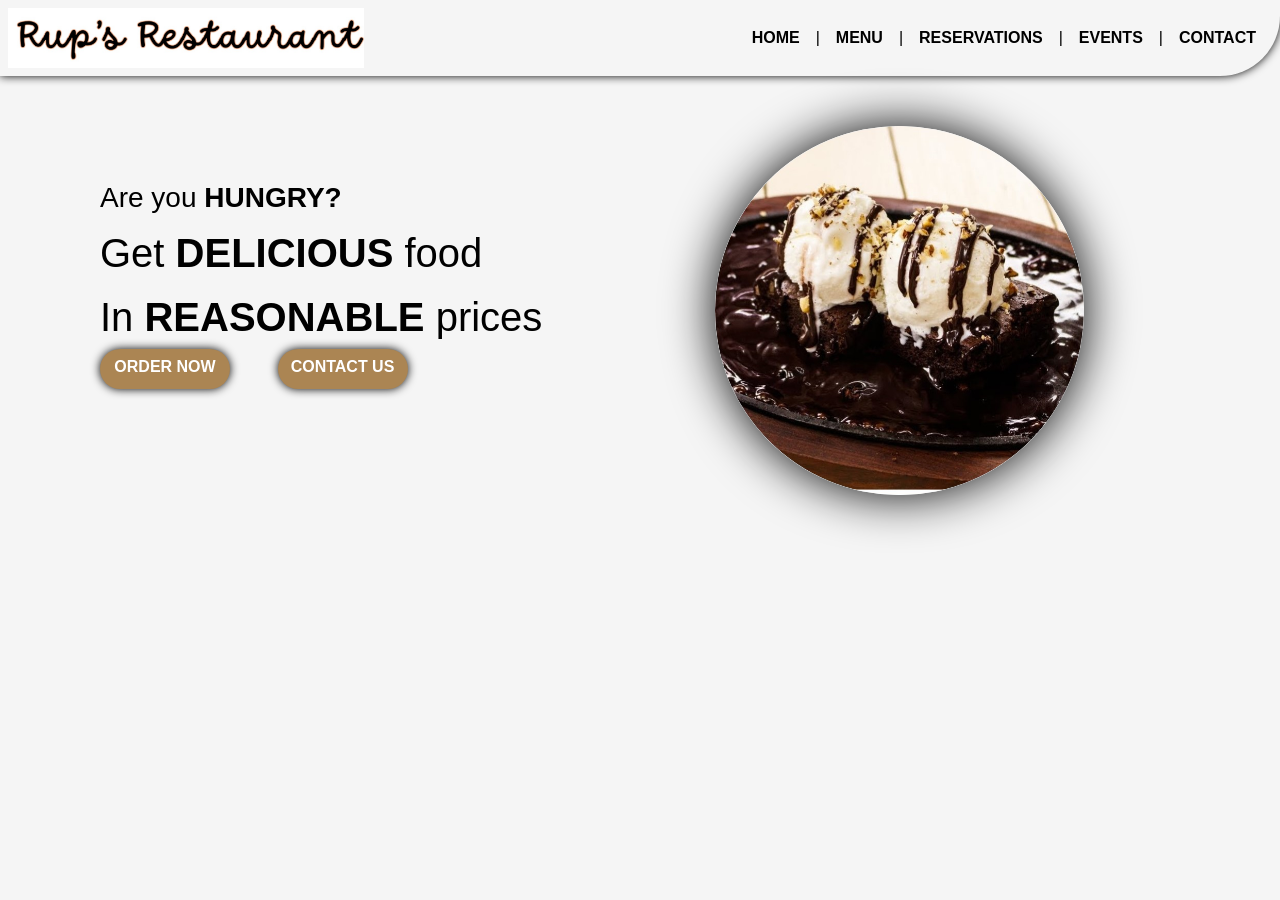
<file: index.html>
<!DOCTYPE html>
<html lang="en">

<head>
  <meta charset="UTF-8" />
  <meta name="viewport" content="width=device-width, initial-scale=1.0" />
  <title>Rup's Restaurant</title>
  <link rel="stylesheet" href="style.css" />
</head>

<body>
  <header>
    <nav>
      <img src="restaurant name.png" class="restaurant_name" />
      <ul>
        <li><a href="index.html">HOME</a></li>
        |
        <li><a href="menu.html">MENU</a></li>
        |
        <li><a href="reservation.html">RESERVATIONS</a></li>
        |
        <li><a href="event.html">EVENTS</a></li>
        |
        <li><a href="contact.html">CONTACT</a></li>
      </ul>
    </nav>
  </header>

  <div class="main-body">

    <!-- written content in the body -->
    <div class="body-content">
      <label for="" class="text1">Are you <b>HUNGRY?</b></label><br>
      <label for="" class="text2">Get <b>DELICIOUS</b> food</label><br>
      <label for="" class="text2">In <b>REASONABLE</b> prices</label>

      <!-- buttons -->
      <div class="button-cont">
        <a href="menu.html" class="btn1">ORDER NOW </a> 
       <a href="contact.html" class="btn2">CONTACT US</a> 
       
 

        
      </div>

    </div>

    <!-- picture in the body -->
    <div class="slideshow-container">
      <div class="mySlides ">
        <img src="img1.jpg" class="foodImg" />
      </div>

      <div class="mySlides ">
        <img src="img2.jpg" class="foodImg" />
      </div>

      <div class="mySlides ">
        <img src="img3.jpg" class="foodImg" />
      </div>
    </div>

  </div>

  <script src="script.js"></script>
</body>

</html>
</file>
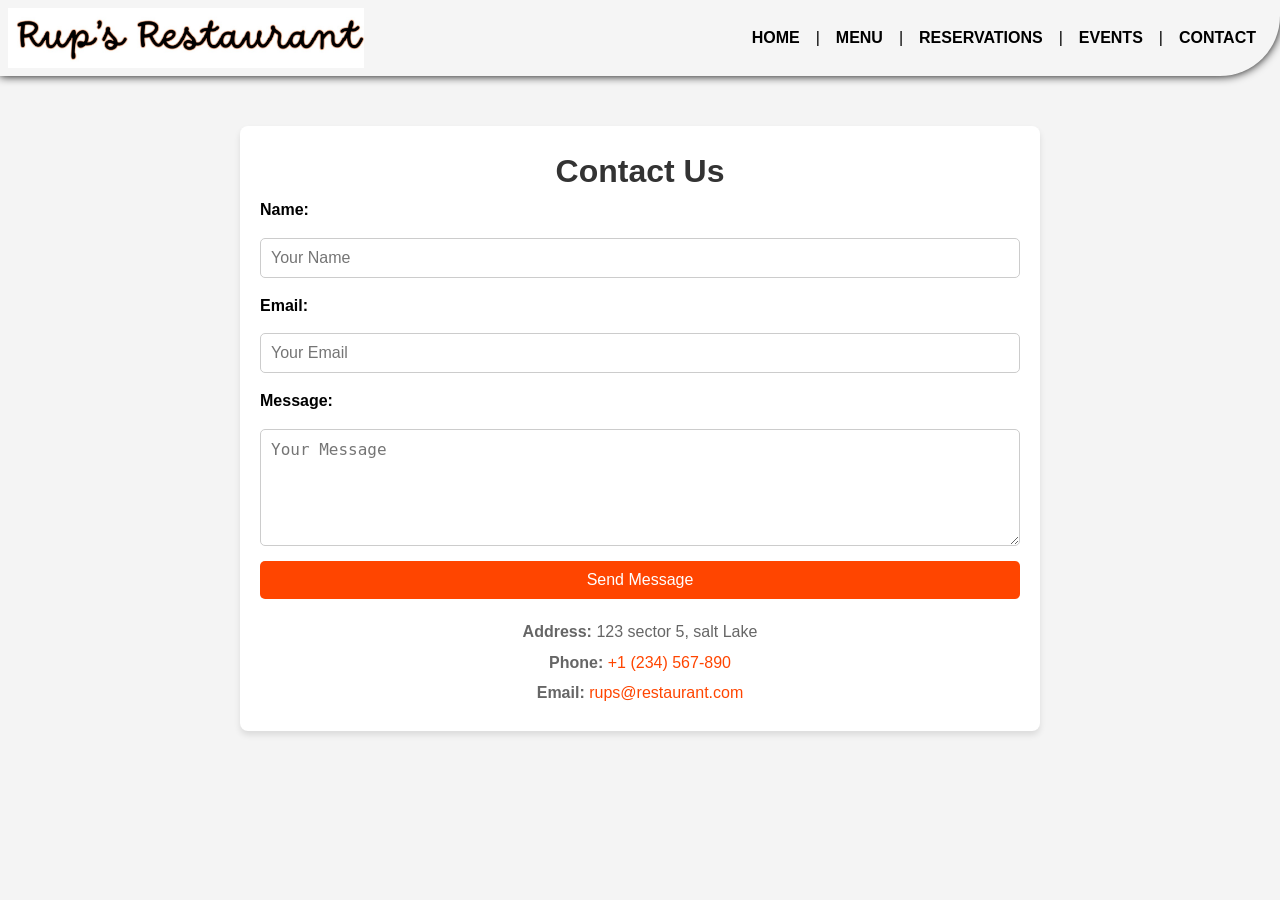
<file: contact.html>
<!DOCTYPE html>
<html lang="en">
<head>
    <meta charset="UTF-8">
    <meta name="viewport" content="width=device-width, initial-scale=1.0">
    <title>Contact Us - Restaurant</title>
    <link rel="stylesheet" href="contact.css">
    
</head>
<body>
    
  <header>
    <nav>
      <img src="restaurant name.png" class="restaurant_name" />
      <ul>
        <li><a href="index.html">HOME</a></li>
        |
        <li><a href="menu.html">MENU</a></li>
        |
        <li><a href="reservation.html">RESERVATIONS</a></li>
        |
        <li><a href="event.html">EVENTS</a></li>
        |
        <li><a href="contact.html">CONTACT</a></li>
      </ul>
    </nav>
  </header>

    <div class="contact-container">
        <h1>Contact Us</h1>
        <form action="#" method="post">
            <label for="name">Name:</label>
            <input type="text" id="name" name="name" placeholder="Your Name" required>

            <label for="email">Email:</label>
            <input type="email" id="email" name="email" placeholder="Your Email" required>

            <label for="message">Message:</label>
            <textarea id="message" name="message" rows="5" placeholder="Your Message" required></textarea>

            <button type="submit">Send Message</button>
        </form>

        <div class="contact-info">
            <p><strong>Address:</strong> 123 sector 5, salt Lake</p>
            <p><strong>Phone:</strong> <a href="tel:+1234567890">+1 (234) 567-890</a></p>
            <p><strong>Email:</strong> <a href="mail:rups@restaurant.com">rups@restaurant.com</a></p>
        </div>
    </div>
</body>
</html>
</file>
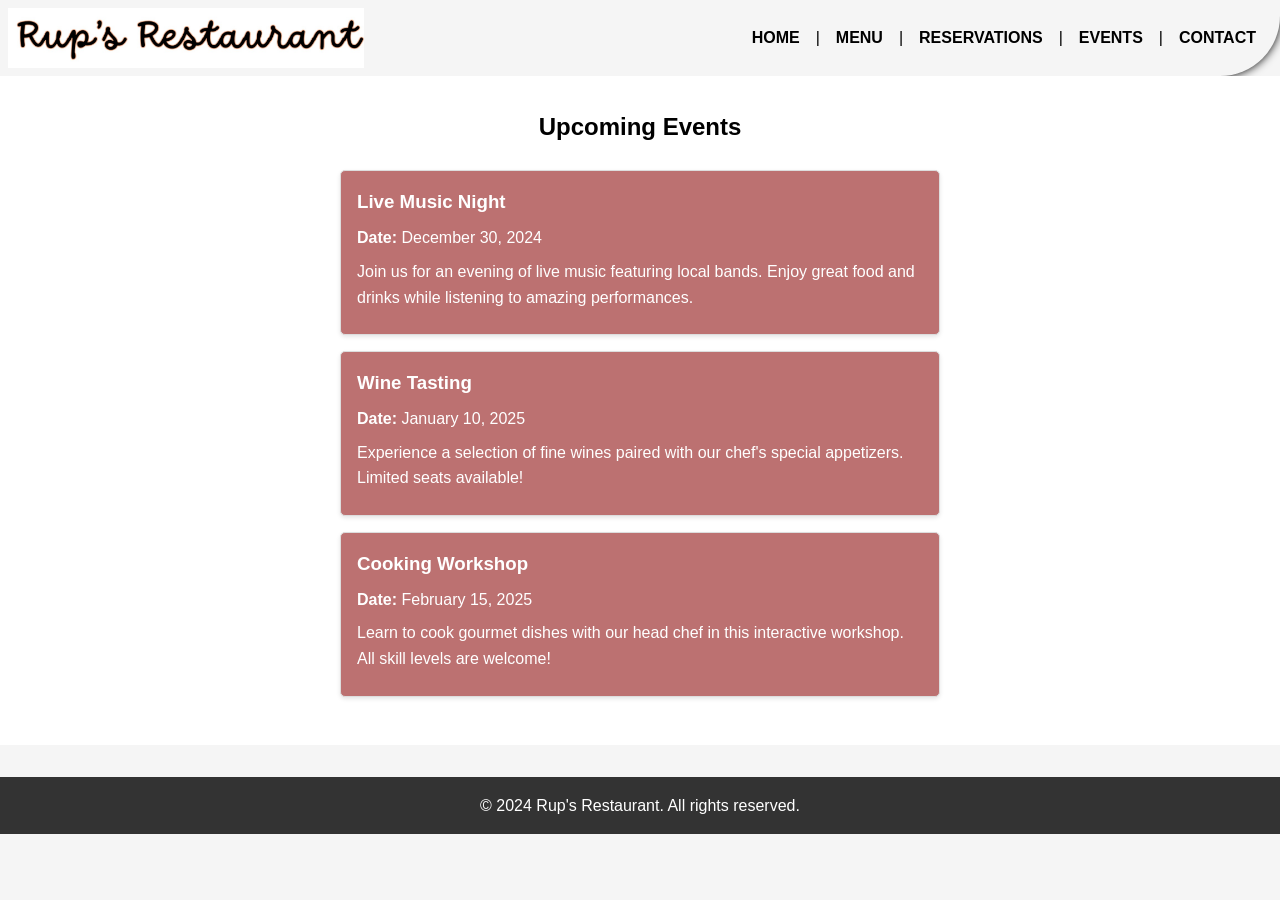
<file: event.html>
<!DOCTYPE html>
<html lang="en">
<head>
  <meta charset="UTF-8">
  <meta name="viewport" content="width=device-width, initial-scale=1.0">
  <title>Restaurant Events</title>
  <link rel="stylesheet" href="event.css">
</head>
<body>
    <header>
        <nav>
          <img src="restaurant name.png" class="restaurant_name" />
          <ul>
            <li><a href="index.html">HOME</a></li>
            |
            <li><a href="menu.html">MENU</a></li>
            |
            <li><a href="reservation.html">RESERVATIONS</a></li>
            |
            <li><a href="event.html">EVENTS</a></li>
            |
            <li><a href="contact.html">CONTACT</a></li>
          </ul>
        </nav>
      </header>


      <!DOCTYPE html>


  <section id="events" class="events-section">
    <h2> <b>Upcoming Events</b></h2>
    <div class="event-card">
      <h3>Live Music Night</h3>
      <p><strong>Date:</strong> December 30, 2024</p>
      <p>Join us for an evening of live music featuring local bands. Enjoy great food and drinks while listening to amazing performances.</p>
    </div>
    <div class="event-card">
      <h3>Wine Tasting</h3>
      <p><strong>Date:</strong> January 10, 2025</p>
      <p>Experience a selection of fine wines paired with our chef's special appetizers. Limited seats available!</p>
    </div>
    <div class="event-card">
      <h3>Cooking Workshop</h3>
      <p><strong>Date:</strong> February 15, 2025</p>
      <p>Learn to cook gourmet dishes with our head chef in this interactive workshop. All skill levels are welcome!</p>
    </div>
  </section>
  <footer>
    <p>&copy; 2024 Rup's Restaurant. All rights reserved.</p>
  </footer>
</body>
</html>
</file>
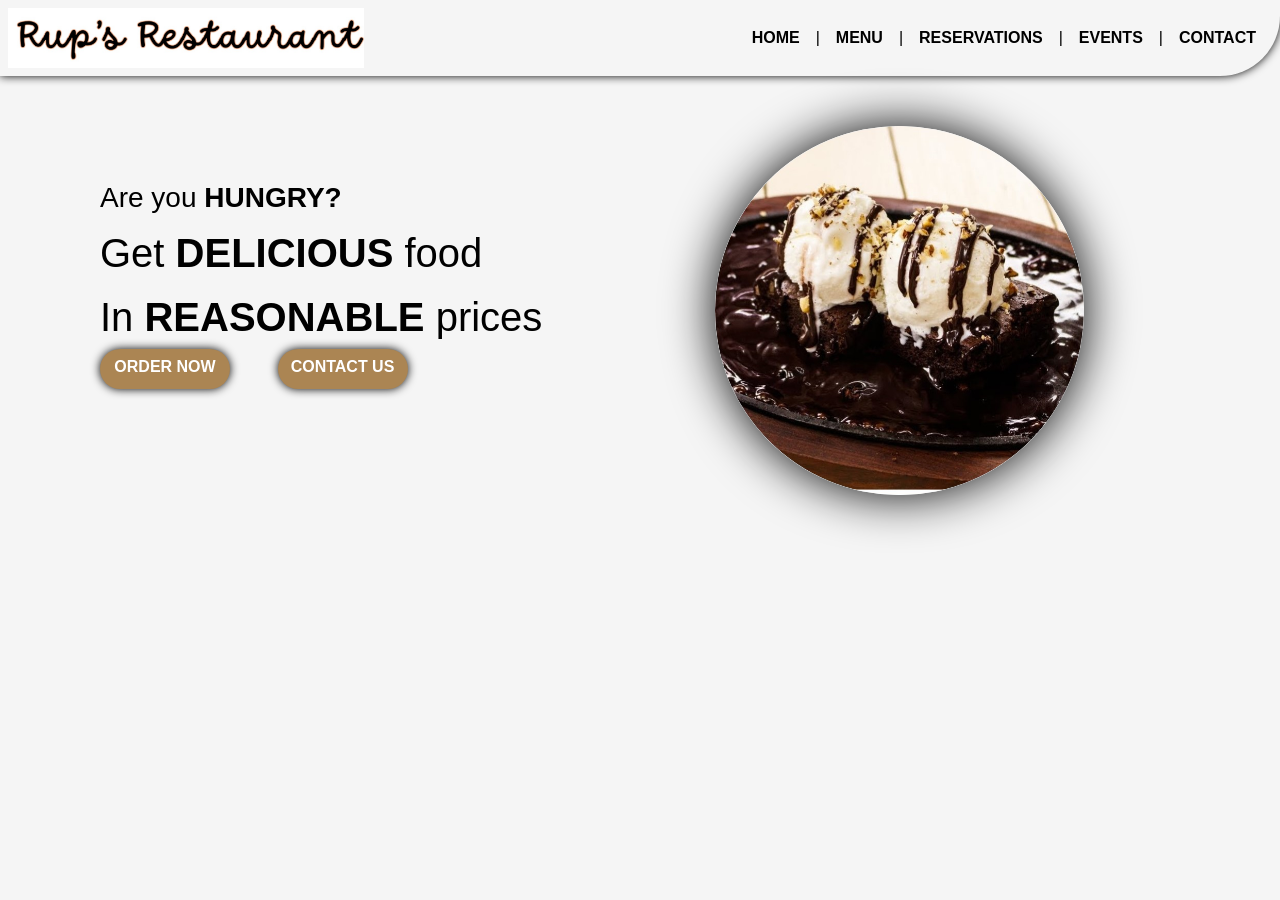
<file: home.html>
<!DOCTYPE html>
<html lang="en">

<head>
  <meta charset="UTF-8" />
  <meta name="viewport" content="width=device-width, initial-scale=1.0" />
  <title>Rup's Restaurant</title>
  <link rel="stylesheet" href="style.css" />
</head>

<body>
  <header>
    <nav>
      <img src="restaurant name.png" class="restaurant_name" />
      <ul>
        <li><a href="home.html">HOME</a></li>
        |
        <li><a href="menu.html">MENU</a></li>
        |
        <li><a href="reservation.html">RESERVATIONS</a></li>
        |
        <li><a href="event.html">EVENTS</a></li>
        |
        <li><a href="contact.html">CONTACT</a></li>
      </ul>
    </nav>
  </header>

  <div class="main-body">

    <!-- written content in the body -->
    <div class="body-content">
      <label for="" class="text1">Are you <b>HUNGRY?</b></label><br>
      <label for="" class="text2">Get <b>DELICIOUS</b> food</label><br>
      <label for="" class="text2">In <b>REASONABLE</b> prices</label>

      <!-- buttons -->
      <div class="button-cont">
        <a href="menu.html" class="btn1">ORDER NOW </a> 
       <a href="contact.html" class="btn2">CONTACT US</a> 
       
 

        
      </div>

    </div>

    <!-- picture in the body -->
    <div class="slideshow-container">
      <div class="mySlides ">
        <img src="img1.jpg" class="foodImg" />
      </div>

      <div class="mySlides ">
        <img src="img2.jpg" class="foodImg" />
      </div>

      <div class="mySlides ">
        <img src="img3.jpg" class="foodImg" />
      </div>
    </div>

  </div>

  <script src="script.js"></script>
</body>

</html>
</file>
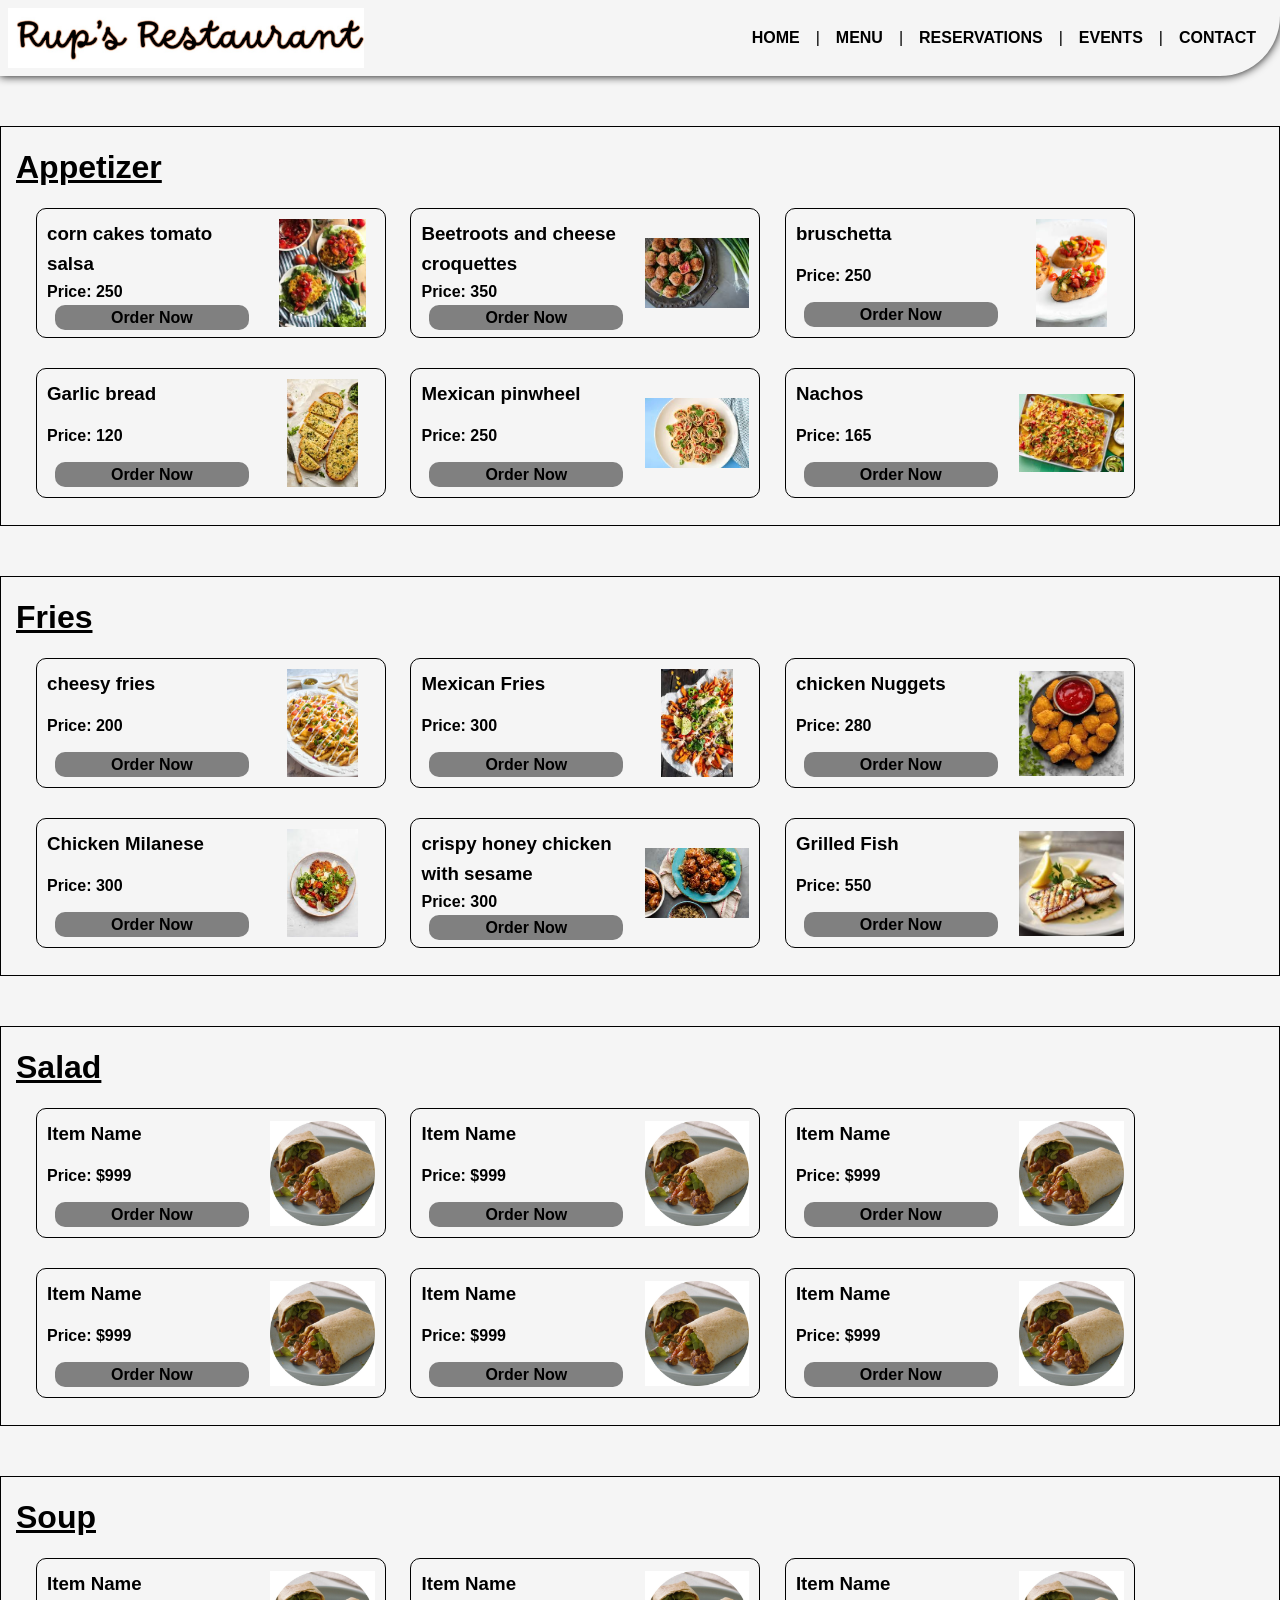
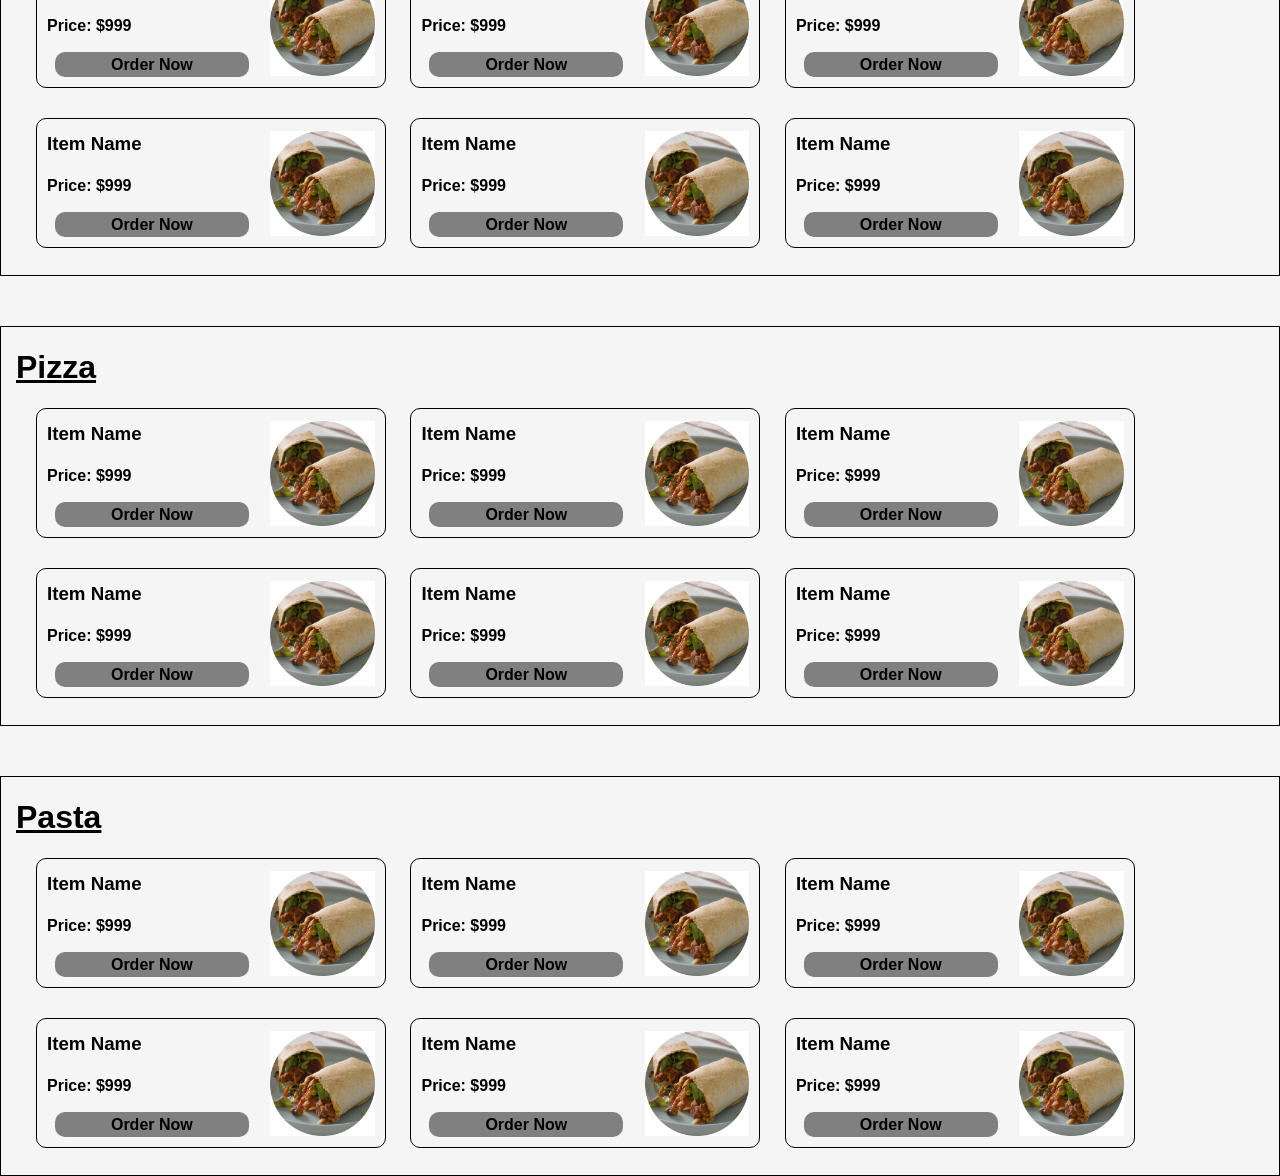
<file: menu.html>
<!DOCTYPE html>
<html lang="en">

<head>
  <meta charset="UTF-8">
  <meta name="viewport" content="width=device-width, initial-scale=1.0">
  <link rel="stylesheet" href="menu.css">
  <link rel="stylesheet" href="smalldialog.css">
  <title>Menu</title>
</head>

<body>

  <header>
    <nav>
      <img src="restaurant name.png" class="restaurant_name" />
      <ul>
        <li><a href="index.html">HOME</a></li>
        |
        <li><a href="menu.html">MENU</a></li>
        |
        <li><a href="reservation.html">RESERVATIONS</a></li>
        |
        <li><a href="event.html">EVENTS</a></li>
        |
        <li><a href="contact.html">CONTACT</a></li>
      </ul>
    </nav>
  </header>

  <main>

    <!-- APPETIZER -->
    <div class="courses border">
      <div class="course-head">
        <h1><u>Appetizer</u></h1>
      </div>
      <div class="course-item">
        <div class="item border">
          <div class="size">
            <div class="item-string">
              <h3>corn cakes tomato salsa</h3>
              <h4>Price: 250</h4>
              <div class="order-item-btn" id="orderBtn" onclick="openOrderModal()">
                <center><b>Order Now</b></center>
              </div>


              <!-- Modal Structure -->
              <div id="orderModal" class="modal">
                <div class="modal-content">
                  <span class="close-btn" onclick="closeOrderModal()">&times;</span>
                  <div class="item-details">
                    <img src="menupics/salsa..jpeg" alt="Item" class="item-image">
                    <div class="item-info">
                      <h3 id="itemName">corn cakes tomato salsa</h3>
                      <p id="itemPrice">₹250</p>
                    </div>
                  </div>
                  <div class="quantity-slider">
                    <label for="quantity">Quantity:</label>
                    <input type="range" id="quantity" name="quantity" min="1" max="10" value="1"
                      oninput="updateQuantity(this.value)">
                    <span id="quantityValue">1</span>
                  </div>
                  <div class="actions">
                    <button class="confirm-btn" onclick="confirmOrder()">Confirm</button>
                    <button class="cancel-btn" onclick="closeOrderModal()">Cancel</button>
                  </div>
                </div>
                    
              </div>

            </div>
            <div class="item-img">
              <img src="menupics/salsa..jpeg" alt="" class="img-item">
            </div>
          </div>
        </div>
        <div class="item border">
          <div class="size">
            <div class="item-string">
              <h3>Beetroots and cheese croquettes</h3>
              <h4>Price: 350</h4>
              <div class="order-item-btn" id="orderBtn" onclick="openOrderModal2()">
                <center><b>Order Now</b></center>
              </div>

              <!-- Modal Structure -->
              <div id="orderModal2" class="modal">
                <div class="modal-content">
                  <span class="close-btn" onclick="closeOrderModal()">&times;</span>
                  <div class="item-details">
                    <img src="menupics/beet.jpeg" alt="Item" class="item-image">
                    <div class="item-info">
                      <h3 id="itemName2">Beetroots and cheese croquettes</h3>
                      <p id="itemPrice2">₹350</p>
                    </div>
                  </div>
                  <div class="quantity-slider">
                    <label for="quantity">Quantity:</label>
                    <input type="range" id="quantity2" name="quantity2" min="1" max="10" value="1"
                      oninput="updateQuantity(this.value)">
                    <span id="quantityValue2">1</span>
                  </div>
                  <div class="actions">
                    <button class="confirm-btn" onclick="confirmOrder2()">Confirm</button>
                    <button class="cancel-btn" onclick="closeOrderModal()">Cancel</button>
                  </div>
                </div>
                    
              </div >
            </div> <div class="item-img">
              <img src="menupics/beet.jpeg" alt="" class="img-item">
            </div>
          </div>
        </div>
        <div class="item border">
          <div class="size">
            <div class="item-string">
              <h3>bruschetta</h3>
              <h4>Price: 250</h4>
              <div class="order-item-btn" id="orderBtn" onclick="openOrderModal3()">
                <center><b>Order Now</b></center>
              </div>

               <!-- Modal Structure -->
    <div id="orderModal3" class="modal">
      <div class="modal-content">
          <span class="close-btn" onclick="closeOrderModal()">&times;</span>
          <div class="item-details">
              <img src="menupics/bruschetta.jpeg" alt="Item" class="item-image">
              <div class="item-info">
                  <h3 id="itemName3">Bruschetta
                  </h3>
                  <p id="itemPrice3">₹250</p>
              </div>
          </div>
          <div class="quantity-slider">
              <label for="quantity">Quantity:</label>
              <input type="range" id="quantity3" name="quantity3" min="1" max="10" value="1" oninput="updateQuantity(this.value)">
              <span id="quantityValue3">1</span>
          </div>
          <div class="actions">
              <button class="confirm-btn" onclick="confirmOrder3()">Confirm</button>
              <button class="cancel-btn" onclick="closeOrderModal()">Cancel</button>
          </div>
      </div>
    </div>


            </div>
            <div class="item-img">
              <img src="menupics/bruschetta.jpeg" alt="" class="img-item"></div>
          </div>
        </div>
        <div class="item border">
          <div class="size">
            <div class="item-string">
              <h3>Garlic bread</h3>
              <h4>Price: 120</h4>
              <div class="order-item-btn" id="orderBtn" onclick="openOrderModal4()">
                <center><b>Order Now</b></center>
              </div>

               <!-- Modal Structure -->
    <div id="orderModal4" class="modal">
      <div class="modal-content">
          <span class="close-btn" onclick="closeOrderModal()">&times;</span>
          <div class="item-details">
              <img src="menupics/garlic.jpeg" alt="Item" class="item-image">
              <div class="item-info">
                  <h3 id="itemName4">Garlic bread</h3>
                  <p id="itemPrice4">₹120</p>
              </div>
          </div>
          <div class="quantity-slider">
              <label for="quantity">Quantity:</label>
              <input type="range" id="quantity4" name="quantity4" min="1" max="10" value="1" oninput="updateQuantity(this.value)">
              <span id="quantityValue4">1</span>
          </div>
          <div class="actions">
              <button class="confirm-btn" onclick="confirmOrder4()">Confirm</button>
              <button class="cancel-btn" onclick="closeOrderModal()">Cancel</button>
          </div>
      </div>
    </div>
            </div>
            <div class="item-img">
              <img src="menupics/garlic.jpeg" alt="" class="img-item"></div>
          </div>
        </div>
        <div class="item border">
          <div class="size">
            <div class="item-string">
              <h3>Mexican pinwheel</h3>
              <h4>Price: 250</h4>
              <div class="order-item-btn" id="orderBtn" onclick="openOrderModal5()">
                <center><b>Order Now</b></center>
              </div>

               <!-- Modal Structure -->
    <div id="orderModal5" class="modal">
      <div class="modal-content">
          <span class="close-btn" onclick="closeOrderModal()">&times;</span>
          <div class="item-details">
              <img src="menupics/mexican.jpeg" alt="Item" class="item-image">
              <div class="item-info">
                  <h3 id="itemName5">Mexican pinwheel</h3>
                  <p id="itemPrice5">₹250</p>
              </div>
          </div>
          <div class="quantity-slider">
              <label for="quantity">Quantity:</label>
              <input type="range" id="quantity5" name="quantity55" min="1" max="10" value="1" oninput="updateQuantity(this.value)">
              <span id="quantityValue5">1</span>
          </div>
          <div class="actions">
              <button class="confirm-btn" onclick="confirmOrder5()">Confirm</button>
              <button class="cancel-btn" onclick="closeOrderModal()">Cancel</button>
          </div>
      </div>
    </div>



            </div>
            <div class="item-img">
              <img src="menupics/mexican.jpeg" alt="" class="img-item"></div>
          </div>
        </div>
        <div class="item border">
          <div class="size">
            <div class="item-string">
              <h3>Nachos </h3>
              <h4>Price: 165</h4>
              <div class="order-item-btn" id="orderBtn" onclick="openOrderModal6()">
                <center><b>Order Now</b></center>
              </div>

               <!-- Modal Structure -->
    <div id="orderModal6" class="modal">
      <div class="modal-content">
          <span class="close-btn" onclick="closeOrderModal()">&times;</span>
          <div class="item-details">
              <img src="menupics/nachos.jpeg" alt="Item" class="item-image">
              <div class="item-info">
                  <h3 id="itemName6">Nachos</h3>
                  <p id="itemPrice6">₹165</p>
              </div>
          </div>
          <div class="quantity-slider">
              <label for="quantity">Quantity:</label>
              <input type="range" id="quantity6" name="quantity6" min="1" max="10" value="1" oninput="updateQuantity(this.value)">
              <span id="quantityValue6">1</span>
          </div>
          <div class="actions">
              <button class="confirm-btn" onclick="confirmOrder6()">Confirm</button>
              <button class="cancel-btn" onclick="closeOrderModal()">Cancel</button>
          </div>
      </div>
    </div>


            </div>
            <div class="item-img">
              <img src="menupics/nachos.jpeg" alt="" class="img-item"></div>
          </div>
        </div>
      </div>
    </div>



    <!-- FRIES -->
    <div class="courses border">
      <div class="course-head">
        <h1><u>Fries</u></h1>
      </div>
      <div class="course-item">
        <div class="item border">
          <div class="size">
            <div class="item-string">
              <h3>cheesy fries</h3>
              <h4>Price: 200</h4>
              <div class="order-item-btn" id="orderBtn" onclick="openOrderModal7()">
                <center><b>Order Now</b></center>
              </div>

              <!-- Modal Structure -->
    <div id="orderModal7" class="modal">
      <div class="modal-content">
          <span class="close-btn" onclick="closeOrderModal()">&times;</span>
          <div class="item-details">
              <img src="menupics/cheesy.jpeg" alt="Item" class="item-image">
              <div class="item-info">
                  <h3 id="itemName7">cheesy fries
                  </h3>
                  <p id="itemPrice7">₹200</p>
              </div>
          </div>
          <div class="quantity-slider">
              <label for="quantity">Quantity:</label>
              <input type="range" id="quantity7" name="quantity7" min="1" max="10" value="1" oninput="updateQuantity(this.value)">
              <span id="quantityValue7">1</span>
          </div>
          <div class="actions">
              <button class="confirm-btn" onclick="confirmOrder7()">Confirm</button>
              <button class="cancel-btn" onclick="closeOrderModal()">Cancel</button>
          </div>
      </div>
    </div>


            </div>
            <div class="item-img">
              <img src="menupics/cheesy.jpeg" alt="" class="img-item">
            </div>
          </div>
        </div>
        <div class="item border">
          <div class="size">
            <div class="item-string">
              <h3>Mexican Fries
              </h3>
              <h4>Price: 300</h4>
              <div class="order-item-btn" id="orderBtn" onclick="openOrderModal8()">
                <center><b>Order Now</b></center>
              </div>

              <!-- Modal Structure -->
    <div id="orderModal8" class="modal">
      <div class="modal-content">
          <span class="close-btn" onclick="closeOrderModal()">&times;</span>
          <div class="item-details">
              <img src="menupics/mexifries.jpeg" alt="Item" class="item-image">
              <div class="item-info">
                  <h3 id="itemName8">Mexican Fries</h3>
                  <p id="itemPrice8">₹300</p>
              </div>
          </div>
          <div class="quantity-slider">
              <label for="quantity">Quantity:</label>
              <input type="range" id="quantity" name="quantity" min="1" max="10" value="1" oninput="updateQuantity(this.value)">
              <span id="quantityValue8">1</span>
          </div>
          <div class="actions">
              <button class="confirm-btn" onclick="confirmOrder()">Confirm</button>
              <button class="cancel-btn" onclick="closeOrderModal()">Cancel</button>
          </div>
      </div>
    </div>
            </div>
            <div class="item-img">
              <img src="menupics/mexifries.jpeg" alt="" class="img-item"></div>
          </div>
        </div>
        <div class="item border">
          <div class="size">
            <div class="item-string">
              <h3>chicken Nuggets
              </h3>
              <h4>Price: 280</h4>
              <div class="order-item-btn" id="orderBtn" onclick="openOrderModal9()">
                <center><b>Order Now</b></center>
              </div>

              <!-- Modal Structure -->
    <div id="orderModal9" class="modal">
      <div class="modal-content">
          <span class="close-btn" onclick="closeOrderModal()">&times;</span>
          <div class="item-details">
              <img src="menupics/nuggets.jpeg" alt="Item" class="item-image">
              <div class="item-info">
                  <h3 id="itemName9">chicken Nuggets</h3>
                  <p id="itemPrice9">₹280</p>
              </div>
          </div>
          <div class="quantity-slider">
              <label for="quantity">Quantity:</label>
              <input type="range" id="quantity" name="quantity" min="1" max="10" value="1" oninput="updateQuantity(this.value)">
              <span id="quantityValue9">1</span>
          </div>
          <div class="actions">
              <button class="confirm-btn" onclick="confirmOrder()">Confirm</button>
              <button class="cancel-btn" onclick="closeOrderModal()">Cancel</button>
          </div>
      </div>
    </div>
            </div>
            <div class="item-img">
              <img src="menupics/nuggets.jpeg" alt="" class="img-item"></div>
          </div>
        </div>
        <div class="item border">
          <div class="size">
            <div class="item-string">
              <h3>Chicken Milanese
              </h3>
              <h4>Price: 300
              </h4>
              <div class="order-item-btn" id="orderBtn" onclick="openOrderModal10()">
                <center><b>Order Now</b></center>
              </div>

              
              <!-- Modal Structure -->
    <div id="orderModal10" class="modal">
      <div class="modal-content">
          <span class="close-btn" onclick="closeOrderModal()">&times;</span>
          <div class="item-details">
              <img src="menupics/milanese.jpeg" alt="Item" class="item-image">
              <div class="item-info">
                  <h3 id="itemName10">Chicken Milanese</h3>
                  <p id="itemPrice10">₹300</p>
              </div>
          </div>
          <div class="quantity-slider">
              <label for="quantity">Quantity:</label>
              <input type="range" id="quantity" name="quantity" min="1" max="10" value="1" oninput="updateQuantity(this.value)">
              <span id="quantityValue10">1</span>
          </div>
          <div class="actions">
              <button class="confirm-btn" onclick="confirmOrder()">Confirm</button>
              <button class="cancel-btn" onclick="closeOrderModal()">Cancel</button>
          </div>
      </div>
    </div>
            </div>
            <div class="item-img">
              <img src="menupics/milanese.jpeg" alt="" class="img-item"></div>
          </div>
        </div>
        <div class="item border">
          <div class="size">
            <div class="item-string">
              <h3>crispy honey chicken with sesame
              </h3>
              <h4>Price: 300
              </h4>
              <div class="order-item-btn" id="orderBtn" onclick="openOrderModal11()">
                <center><b>Order Now</b></center>
              </div>

                <!-- Modal Structure -->
    <div id="orderModal11" class="modal">
      <div class="modal-content">
          <span class="close-btn" onclick="closeOrderModal()">&times;</span>
          <div class="item-details">
              <img src="menupics/honey.jpeg" alt="Item" class="item-image">
              <div class="item-info">
                  <h3 id="itemName11">crispy honey chicken with sesame</h3>
                  <p id="itemPrice11">₹300</p>
              </div>
          </div>
          <div class="quantity-slider">
              <label for="quantity">Quantity:</label>
              <input type="range" id="quantity" name="quantity" min="1" max="10" value="1" oninput="updateQuantity(this.value)">
              <span id="quantityValue11">1</span>
          </div>
          <div class="actions">
              <button class="confirm-btn" onclick="confirmOrder()">Confirm</button>
              <button class="cancel-btn" onclick="closeOrderModal()">Cancel</button>
          </div>
      </div>
    </div>

              
            </div>
            <div class="item-img">
              <img src="menupics/honey.jpeg" alt="" class="img-item"></div>
          </div>
        </div>
        <div class="item border">
          <div class="size">
            <div class="item-string">
              <h3>Grilled Fish
              </h3>
              <h4>Price: 550
              </h4>
              <div class="order-item-btn" id="orderBtn" onclick="openOrderModal12()">
                <center><b>Order Now</b></center>
              </div>

               <!-- Modal Structure -->
    <div id="orderModal12" class="modal">
      <div class="modal-content">
          <span class="close-btn" onclick="closeOrderModal()">&times;</span>
          <div class="item-details">
              <img src="menupics/grilled.jpeg" alt="Item" class="item-image">
              <div class="item-info">
                  <h3 id="itemName12">Grilled Fish</h3>
                  <p id="itemPrice12">₹500</p>
              </div>
          </div>
          <div class="quantity-slider">
              <label for="quantity">Quantity:</label>
              <input type="range" id="quantity" name="quantity" min="1" max="10" value="1" oninput="updateQuantity(this.value)">
              <span id="quantityValue12">1</span>
          </div>
          <div class="actions">
              <button class="confirm-btn" onclick="confirmOrder()">Confirm</button>
              <button class="cancel-btn" onclick="closeOrderModal()">Cancel</button>
          </div>
      </div>
    </div>


            </div>
            <div class="item-img">
              <img src="menupics/grilled.jpeg" alt="" class="img-item"></div>
          </div>
        </div>
      </div>
    </div>


    <!-- SALAD -->
    <div class="courses border">
      <div class="course-head">
        <h1><u>Salad</u></h1>
      </div>
      <div class="course-item">
        <div class="item border">
          <div class="size">
            <div class="item-string">
              <h3>Item Name</h3>
              <h4>Price: $999</h4>
              <div class="order-item-btn">
                <center><b>Order Now</b></center>
              </div>


              
            </div>
            <div class="item-img">
              <img src="img2.jpg" alt="" class="img-item">
            </div>
          </div>
        </div>
        <div class="item border">
          <div class="size">
            <div class="item-string">
              <h3>Item Name</h3>
              <h4>Price: $999</h4>
              <div class="order-item-btn">
                <center><b>Order Now</b></center>
              </div>
            </div>
            <div class="item-img">
              <img src="img2.jpg" alt="" class="img-item"></div>
          </div>
        </div>
        <div class="item border">
          <div class="size">
            <div class="item-string">
              <h3>Item Name</h3>
              <h4>Price: $999</h4>
              <div class="order-item-btn">
                <center><b>Order Now</b></center>
              </div>
            </div>
            <div class="item-img">
              <img src="img2.jpg" alt="" class="img-item"></div>
          </div>
        </div>
        <div class="item border">
          <div class="size">
            <div class="item-string">
              <h3>Item Name</h3>
              <h4>Price: $999</h4>
              <div class="order-item-btn">
                <center><b>Order Now</b></center>
              </div>
            </div>
            <div class="item-img">
              <img src="img2.jpg" alt="" class="img-item"></div>
          </div>
        </div>
        <div class="item border">
          <div class="size">
            <div class="item-string">
              <h3>Item Name</h3>
              <h4>Price: $999</h4>
              <div class="order-item-btn">
                <center><b>Order Now</b></center>
              </div>
            </div>
            <div class="item-img">
              <img src="img2.jpg" alt="" class="img-item"></div>
          </div>
        </div>
        <div class="item border">
          <div class="size">
            <div class="item-string">
              <h3>Item Name</h3>
              <h4>Price: $999</h4>
              <div class="order-item-btn">
                <center><b>Order Now</b></center>
              </div>
            </div>
            <div class="item-img">
              <img src="img2.jpg" alt="" class="img-item"></div>
          </div>
        </div>
      </div>
    </div>

    <!-- SOUP -->
    <div class="courses border">
      <div class="course-head">
        <h1><u>Soup</u></h1>
      </div>
      <div class="course-item">
        <div class="item border">
          <div class="size">
            <div class="item-string">
              <h3>Item Name</h3>
              <h4>Price: $999</h4>
              <div class="order-item-btn">
                <center><b>Order Now</b></center>
              </div>
            </div>
            <div class="item-img">
              <img src="img2.jpg" alt="" class="img-item">
            </div>
          </div>
        </div>
        <div class="item border">
          <div class="size">
            <div class="item-string">
              <h3>Item Name</h3>
              <h4>Price: $999</h4>
              <div class="order-item-btn">
                <center><b>Order Now</b></center>
              </div>
            </div>
            <div class="item-img">
              <img src="img2.jpg" alt="" class="img-item"></div>
          </div>
        </div>
        <div class="item border">
          <div class="size">
            <div class="item-string">
              <h3>Item Name</h3>
              <h4>Price: $999</h4>
              <div class="order-item-btn">
                <center><b>Order Now</b></center>
              </div>
            </div>
            <div class="item-img">
              <img src="img2.jpg" alt="" class="img-item"></div>
          </div>
        </div>
        <div class="item border">
          <div class="size">
            <div class="item-string">
              <h3>Item Name</h3>
              <h4>Price: $999</h4>
              <div class="order-item-btn">
                <center><b>Order Now</b></center>
              </div>
            </div>
            <div class="item-img">
              <img src="img2.jpg" alt="" class="img-item"></div>
          </div>
        </div>
        <div class="item border">
          <div class="size">
            <div class="item-string">
              <h3>Item Name</h3>
              <h4>Price: $999</h4>
              <div class="order-item-btn">
                <center><b>Order Now</b></center>
              </div>
            </div>
            <div class="item-img">
              <img src="img2.jpg" alt="" class="img-item"></div>
          </div>
        </div>
        <div class="item border">
          <div class="size">
            <div class="item-string">
              <h3>Item Name</h3>
              <h4>Price: $999</h4>
              <div class="order-item-btn">
                <center><b>Order Now</b></center>
              </div>
            </div>
            <div class="item-img">
              <img src="img2.jpg" alt="" class="img-item"></div>
          </div>
        </div>
      </div>
    </div>

    <!-- PIZZA -->
    <div class="courses border">
      <div class="course-head">
        <h1><u>Pizza</u></h1>
      </div>
      <div class="course-item">
        <div class="item border">
          <div class="size">
            <div class="item-string">
              <h3>Item Name</h3>
              <h4>Price: $999</h4>
              <div class="order-item-btn">
                <center><b>Order Now</b></center>
              </div>
            </div>
            <div class="item-img">
              <img src="img2.jpg" alt="" class="img-item">
            </div>
          </div>
        </div>
        <div class="item border">
          <div class="size">
            <div class="item-string">
              <h3>Item Name</h3>
              <h4>Price: $999</h4>
              <div class="order-item-btn">
                <center><b>Order Now</b></center>
              </div>
            </div>
            <div class="item-img">
              <img src="img2.jpg" alt="" class="img-item"></div>
          </div>
        </div>
        <div class="item border">
          <div class="size">
            <div class="item-string">
              <h3>Item Name</h3>
              <h4>Price: $999</h4>
              <div class="order-item-btn">
                <center><b>Order Now</b></center>
              </div>
            </div>
            <div class="item-img">
              <img src="img2.jpg" alt="" class="img-item"></div>
          </div>
        </div>
        <div class="item border">
          <div class="size">
            <div class="item-string">
              <h3>Item Name</h3>
              <h4>Price: $999</h4>
              <div class="order-item-btn">
                <center><b>Order Now</b></center>
              </div>
            </div>
            <div class="item-img">
              <img src="img2.jpg" alt="" class="img-item"></div>
          </div>
        </div>
        <div class="item border">
          <div class="size">
            <div class="item-string">
              <h3>Item Name</h3>
              <h4>Price: $999</h4>
              <div class="order-item-btn">
                <center><b>Order Now</b></center>
              </div>
            </div>
            <div class="item-img">
              <img src="img2.jpg" alt="" class="img-item"></div>
          </div>
        </div>
        <div class="item border">
          <div class="size">
            <div class="item-string">
              <h3>Item Name</h3>
              <h4>Price: $999</h4>
              <div class="order-item-btn">
                <center><b>Order Now</b></center>
              </div>
            </div>
            <div class="item-img">
              <img src="img2.jpg" alt="" class="img-item"></div>
          </div>
        </div>
      </div>
    </div>

    <!-- PASTA -->
    <div class="courses border">
      <div class="course-head">
        <h1><u>Pasta</u></h1>
      </div>
      <div class="course-item">
        <div class="item border">
          <div class="size">
            <div class="item-string">
              <h3>Item Name</h3>
              <h4>Price: $999</h4>
              <div class="order-item-btn">
                <center><b>Order Now</b></center>
              </div>
            </div>
            <div class="item-img">
              <img src="img2.jpg" alt="" class="img-item">
            </div>
          </div>
        </div>
        <div class="item border">
          <div class="size">
            <div class="item-string">
              <h3>Item Name</h3>
              <h4>Price: $999</h4>
              <div class="order-item-btn">
                <center><b>Order Now</b></center>
              </div>
            </div>
            <div class="item-img">
              <img src="img2.jpg" alt="" class="img-item"></div>
          </div>
        </div>
        <div class="item border">
          <div class="size">
            <div class="item-string">
              <h3>Item Name</h3>
              <h4>Price: $999</h4>
              <div class="order-item-btn">
                <center><b>Order Now</b></center>
              </div>
            </div>
            <div class="item-img">
              <img src="img2.jpg" alt="" class="img-item"></div>
          </div>
        </div>
        <div class="item border">
          <div class="size">
            <div class="item-string">
              <h3>Item Name</h3>
              <h4>Price: $999</h4>
              <div class="order-item-btn">
                <center><b>Order Now</b></center>
              </div>
            </div>
            <div class="item-img">
              <img src="img2.jpg" alt="" class="img-item"></div>
          </div>
        </div>
        <div class="item border">
          <div class="size">
            <div class="item-string">
              <h3>Item Name</h3>
              <h4>Price: $999</h4>
              <div class="order-item-btn">
                <center><b>Order Now</b></center>
              </div>
            </div>
            <div class="item-img">
              <img src="img2.jpg" alt="" class="img-item"></div>
          </div>
        </div>
        <div class="item border">
          <div class="size">
            <div class="item-string">
              <h3>Item Name</h3>
              <h4>Price: $999</h4>
              <div class="order-item-btn">
                <center><b>Order Now</b></center>
              </div>
            </div>
            <div class="item-img">
              <img src="img2.jpg" alt="" class="img-item"></div>
          </div>
        </div>
      </div>
    </div>
  </main>
  <script src="menu.js"></script>


</body>

</html>
</file>
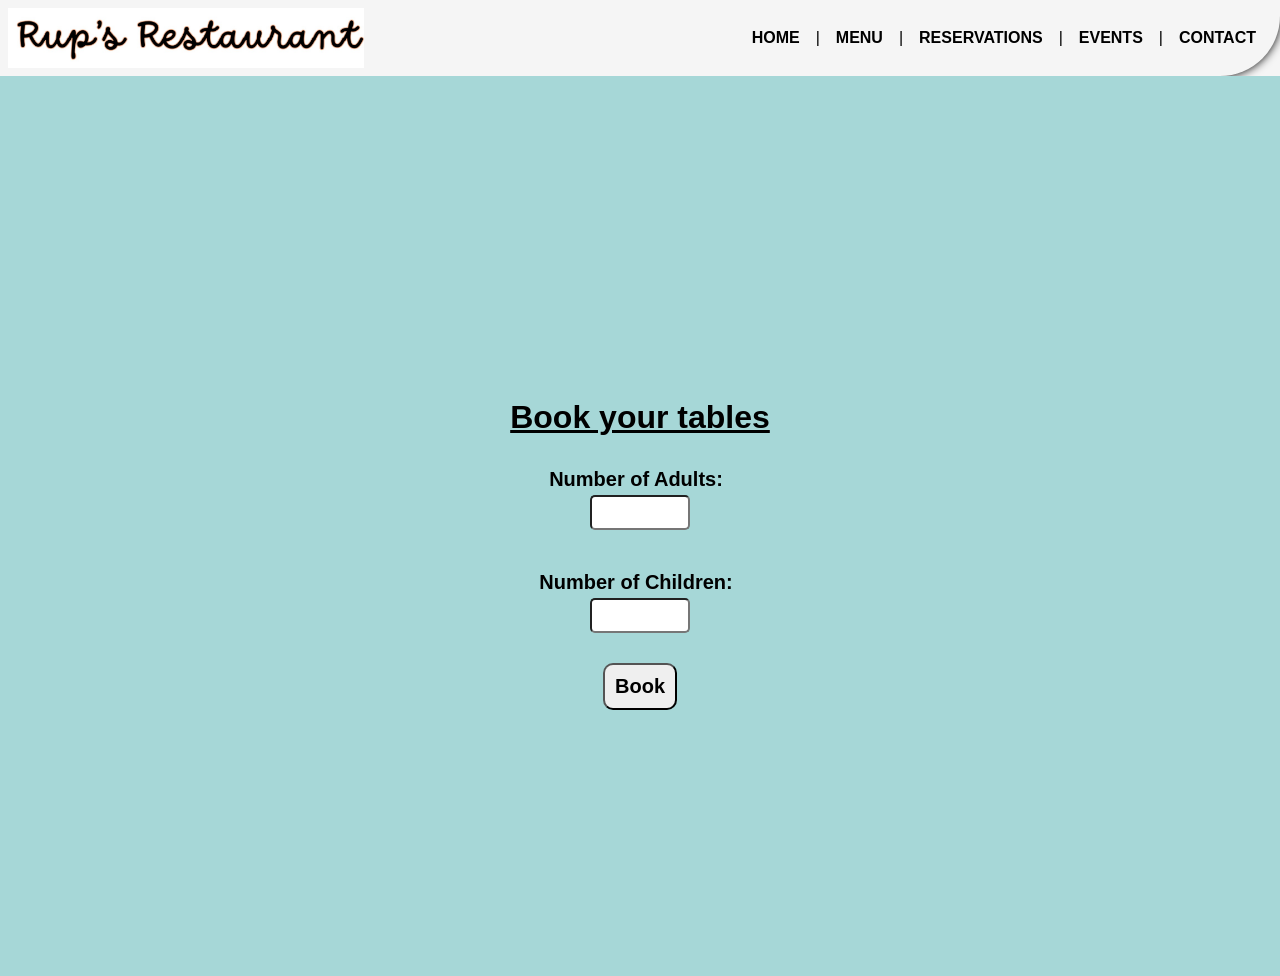
<file: reservation.html>
<!DOCTYPE html>
<html lang="en">

<head>
    <meta charset="UTF-8" />
    <meta name="viewport" content="width=device-width, initial-scale=1.0" />
    <title>Rup's Restaurant</title>
    <link rel="stylesheet" href="style.css" />

    <link rel="stylesheet" href="reservation.css" />
</head>

<body>
    <header>
        <nav>
            <img src="restaurant name.png" class="restaurant_name" />
            <ul>
                <li><a href="index.html">HOME</a></li>
                |
                <li><a href="menu.html">MENU</a></li>
                |
                <li><a href="reservation.html">RESERVATIONS</a></li>
                |
                <li><a href="event.html">EVENTS</a></li>
                |
                <li><a href="contact.html">CONTACT</a></li>
            </ul>
        </nav>
    </header>

    <main>
        <h1 class="form-heading"><u>Book your tables</u></h1>
        <form id="reservationForm">
            <label class="label-in" for="adults">Number of Adults:</label>
            <input class="input-in" type="number" id="adults" min="0"><br>

            <label class="label-in" for="children">Number of Children:</label>
            <input class="input-in" type="number" id="children" min="0">

            <div class="names-section" id="namesSection">
                <!-- Dynamically added name fields will go here -->
            </div>

            <button type="button" id="bookButton">Book</button>
        </form>
    </main>

    <script src="reserve.js"></script>
</body>

</html>
</file>
<file: style.css>
/* General Reset */
* {
  margin: 0;
  padding: 0;
  box-sizing: border-box;
}

body {
  background-color: whitesmoke;
  font-family: Arial, sans-serif;
  line-height: 1.6;
}

header {
  background: whitesmoke;
  color: #000000;
  padding: 0.5rem;
  border-radius: 0px 0px 60px 0;
  box-shadow: 0px 0px 10px rgba(0, 0, 0, 2);
}

header nav {
  display: flex;
  justify-content: space-between;
  align-items: center;
}

header ul {
  display: flex;
  list-style: none;
}

header li {
  margin: 0 1rem;
}

header a {
  color: #000000;
  text-decoration: none;
  font-weight: 700;
}

.restaurant_name {
  height: 60px;
}

/* BODY */
.main-body {
  height: 1rem;
  display: flex;
  flex-direction: row;
}

.slideshow-container {
  width: 50%;
  border-radius: 50%;
  position: relative;
  margin-top: 50px;
  margin-left: 50px;

}


.foodImg {
  border-radius: 90%;
  box-shadow: 0px 0px 50px rgba(0, 0, 0, 10);
  width: 60%;
  margin-left: 50px;
}


/* On smaller screens, decrease text size */
@media only screen and (max-width: 300px) {
  .text {
    font-size: 11px;
  }
}

/* CSS FOR BODY CONTENT */
.body-content {
  width: 50%;
  height: 1rem;
  padding-top: 100px;
}

.text1{
  margin-left: 100px;
  font-size: 28px;
}

.text2{
  margin-left: 100px;
  font-size: 40px;
}

.button-cont{
  margin-left: 100px;
  width: 50%;
  display: flex;
  justify-content: space-between;
}

.btn1{
  height: 40px;
  width:130px;
  text-align: center;
  text-decoration: none;
  padding-top: 5px;
  background-color: rgb(171, 133, 83);
  color: white;
  border: none;
  font-weight: bold;
  border-radius: 20px;
  box-shadow: 0px 0px 10px rgba(0, 0, 0, 2);
}

.btn2{
  height: 40px;
  width:130px;
  text-align: center;
  text-decoration: none;
  padding-top: 5px;
  background-color: rgb(171, 133, 83);
  color: white;
  border: none;
  font-weight: bold;
  border-radius: 20px;
  box-shadow: 0px 0px 10px rgba(0, 0, 0, 2);
}
  

.btn1:hover{
  background-color: rgb(218, 188, 149);
  color: black;
  border: rgb(171, 133, 83);
}
.btn2:hover{
  background-color: rgb(218, 188, 149);
  color: black;
  border: rgb(171, 133, 83);
}
</file>
<file: contact.css>
* {
    margin: 0;
    padding: 0;
    box-sizing: border-box;
  }
  
  body {
    background-color: whitesmoke;
    font-family: Arial, sans-serif;
    line-height: 1.6;
  }
  
  header {
    background: whitesmoke;
    color: #000000;
    padding: 0.5rem;
    border-radius: 0px 0px 60px 0;
    box-shadow: 0px 0px 10px rgba(0, 0, 0, 2);
  }
  
  header nav {
    display: flex;
    justify-content: space-between;
    align-items: center;
  }
  
  header ul {
    display: flex;
    list-style: none;
  }
  
  header li {
    margin: 0 1rem;
  }
  
  header a {
    color: #000000;
    text-decoration: none;
    font-weight: 700;
  }
  
  .restaurant_name {
    height: 60px;
  }

  .border{
    border: 1px solid black;
  }
        
        
        
        
        
        body {
            font-family: Arial, sans-serif;
            margin: 0;
            padding: 0;
            background-color: #f4f4f4;
        }

        .contact-container {
            max-width: 800px;
            margin: 50px auto;
            background: #fff;
            padding: 20px;
            box-shadow: 0 4px 6px rgba(0, 0, 0, 0.1);
            border-radius: 8px;
        }

        h1 {
            text-align: center;
            color: #333;
        }

        form {
            display: flex;
            flex-direction: column;
            gap: 15px;
        }

        label {
            font-weight: bold;
        }

        input, textarea {
            width: 100%;
            padding: 10px;
            border: 1px solid #ccc;
            border-radius: 5px;
            font-size: 16px;
        }

        input:focus, textarea:focus {
            border-color: #ff4500;
            outline: none;
        }

        button {
            background-color: #ff4500;
            color: white;
            padding: 10px 15px;
            border: none;
            border-radius: 5px;
            font-size: 16px;
            cursor: pointer;
            transition: background-color 0.3s ease;
        }

        button:hover {
            background-color: #e63900;
        }

        .contact-info {
            margin-top: 20px;
            text-align: center;
            color: #666;
        }

        .contact-info p {
            margin: 5px 0;
        }

        .contact-info a {
            color: #ff4500;
            text-decoration: none;
        }

        .contact-info a:hover {
            text-decoration: underline;
        }
</file>
<file: event.css>
*{
    margin: 0;
    padding: 0;
    box-sizing: border-box;
  }
  
  body {
    background-color: whitesmoke;
    font-family: Arial, sans-serif;
    line-height: 1.6;
  }
  
  header {
    background: whitesmoke;
    color: #000000;
    padding: 0.5rem;
    border-radius: 0px 0px 60px 0;
    box-shadow: 0px 0px 10px rgba(0, 0, 0, 2);
  }
  
  header nav {
    display: flex;
    justify-content: space-between;
    align-items: center;
  }
  
  header ul {
    display: flex;
    list-style: none;
  }
  
  header li {
    margin: 0 1rem;
  }
  
  header a {
    color: #000000;
    text-decoration: none;
    font-weight: 700;
  }
  
  .restaurant_name {
    height: 60px;
  }

  .border{
    border: 1px solid black;
  }
  .events-section {
    padding: 2rem;
    background-color: #fff;
  }
  
  .events-section h2 {
    text-align: center;
    margin-bottom: 1.5rem;
  }
  
  .event-card {
    background-color: #bc7171;
    color: white;
    border: 1px solid #ddd;
    border-radius: 5px;
    padding: 1rem;
    margin: 1rem auto;
    max-width: 600px;
    box-shadow: 0 2px 4px rgba(0, 0, 0, 0.1);
  }
  
  .event-card h3 {
    margin-top: 0;
    color:white;
  }
  
  .event-card p {
    margin: 0.5rem 0;
  }
  
  footer {
    text-align: center;
    padding: 1rem;
    background-color: #333;
    color: #fff;
    margin-top: 2rem;
  }
</file>
<file: menu.css>
* {
    margin: 0;
    padding: 0;
    box-sizing: border-box;
  }
  
  body {
    background-color: whitesmoke;
    font-family: Arial, sans-serif;
    line-height: 1.6;
  }
  
  header {
    background: whitesmoke;
    color: #000000;
    padding: 0.5rem;
    border-radius: 0px 0px 60px 0;
    box-shadow: 0px 0px 10px rgba(0, 0, 0, 2);
  }
  
  header nav {
    display: flex;
    justify-content: space-between;
    align-items: center;
  }
  
  header ul {
    display: flex;
    list-style: none;
  }
  
  header li {
    margin: 0 1rem;
  }
  
  header a {
    color: #000000;
    text-decoration: none;
    font-weight: 700;
  }
  
  .restaurant_name {
    height: 60px;
  }

  .border{
    border: 1px solid black;
  }

  .courses{
    margin-top: 50px;
    padding: 15px;
    height: 400px;
    width: 100%;
    display: flex;
    flex-direction: column;
    
  }

  .course-item{
    height: 70%;
    width: 100%;
  }

  .item{
    height: 130px;
    width: 350px;
    display: inline-block;
    margin-left: 20px;
    margin-top: 15px;
    margin-bottom: 15px;
    border-radius: 10px;
  }

  .size{
    height: 100%;
    width: 100%;
    display: flex;
    justify-content: space-between;
    padding: 5px;
  }

  .item-string{
    display: flex;
    flex-direction: column;
    justify-content: space-between;
    padding: 5px;
    height: 100%;
    width: 65%;
  }

  .order-item-btn{
    background-color: gray;
    margin-left: 8px;
    margin-right: 8px;
    border-radius: 10px;

  }
  .order-item-btn:hover{
    cursor: pointer;
  }

  .item-img{
    padding: 5px;
    height: 100%;
    width: 34%;
  }

  .img-item{
    height: 100%;
    width: 100%;
    object-fit: contain
  }
</file>
<file: smalldialog.css>
/* Button styles */
.button {
    display: inline-block;
    padding: 10px 20px;
    background-color: #007bff;
    color: #fff;
    border: none;
    border-radius: 5px;
    cursor: pointer;
    text-align: center;
}

.button:hover {
    background-color: #0056b3;
}

/* Modal styles */
.modal {
    display: none; /* Hidden by default */
    position: fixed;
    top: 0;
    left: 0;
    width: 100%;
    height: 100%;
    background-color: rgba(0, 0, 0, 0.5);
    z-index: 1000;
}

.modal-content {
    position: fixed;
    top: 50%;
    left: 50%;
    transform: translate(-50%, -50%);
    width: 80%;
    max-width: 400px;
    background: #fff;
    padding: 20px;
    box-shadow: 0 4px 8px rgba(0, 0, 0, 0.2);
    border-radius: 10px;
}

.close-btn {
    position: absolute;
    top: 10px;
    right: 20px;
    font-size: 24px;
    cursor: pointer;
    color: #333;
}

.item-details {
    display: flex;
    align-items: center;
    gap: 20px;
}

.item-image {
    width: 100px;
    height: 100px;
    border-radius: 10px;
    object-fit: cover;
}

.item-info {
    flex-grow: 1;
}

.quantity-slider {
    display: flex;
    align-items: center;
    gap: 10px;
    margin-top: 20px;
}

.actions {
    margin-top: 20px;
    display: flex;
    justify-content: space-between;
}

.actions button {
    padding: 10px 20px;
    border: none;
    border-radius: 5px;
    cursor: pointer;
}

.confirm-btn {
    background-color: #28a745;
    color: #fff;
}

.cancel-btn {
    background-color: #dc3545;
    color: #fff;
}
</file>
<file: reservation.css>
main{
    height: 100vh;
    display: flex;
    justify-content: center;
    align-items: center;
    flex-direction: column;
    background-color: rgb(166, 215, 215);

   
}

form{
    display: flex;
    justify-content: center;
    align-items: center;
    flex-direction: column;
    width: 500px;
}

.form-heading{ 
    margin-top: 50px;
    margin-bottom: 20px;
}

.label-in{
    font-size: 20px;
    font-weight: 700;
}

.input-in{
    padding: 5px;
    border-radius: 5px;
    text-align: center;
    width: 100px;
    font-size: 18px;
}

.names-section{
    width: 60%;
    height: auto;
    padding: 10px;
}

label{
    font-size: 18px;
    font-weight: 700;
    margin-right: 8px;
}

input{
    font-size: 18px;
    width: 100%;
    margin-bottom: 10px;
    padding: 8px;
    border-radius: 8px;
    text-align: center;
}

button{
    font-size: 20px;
    font-weight: bold;
    padding: 10px;
    border-radius: 10px;
}
</file>
